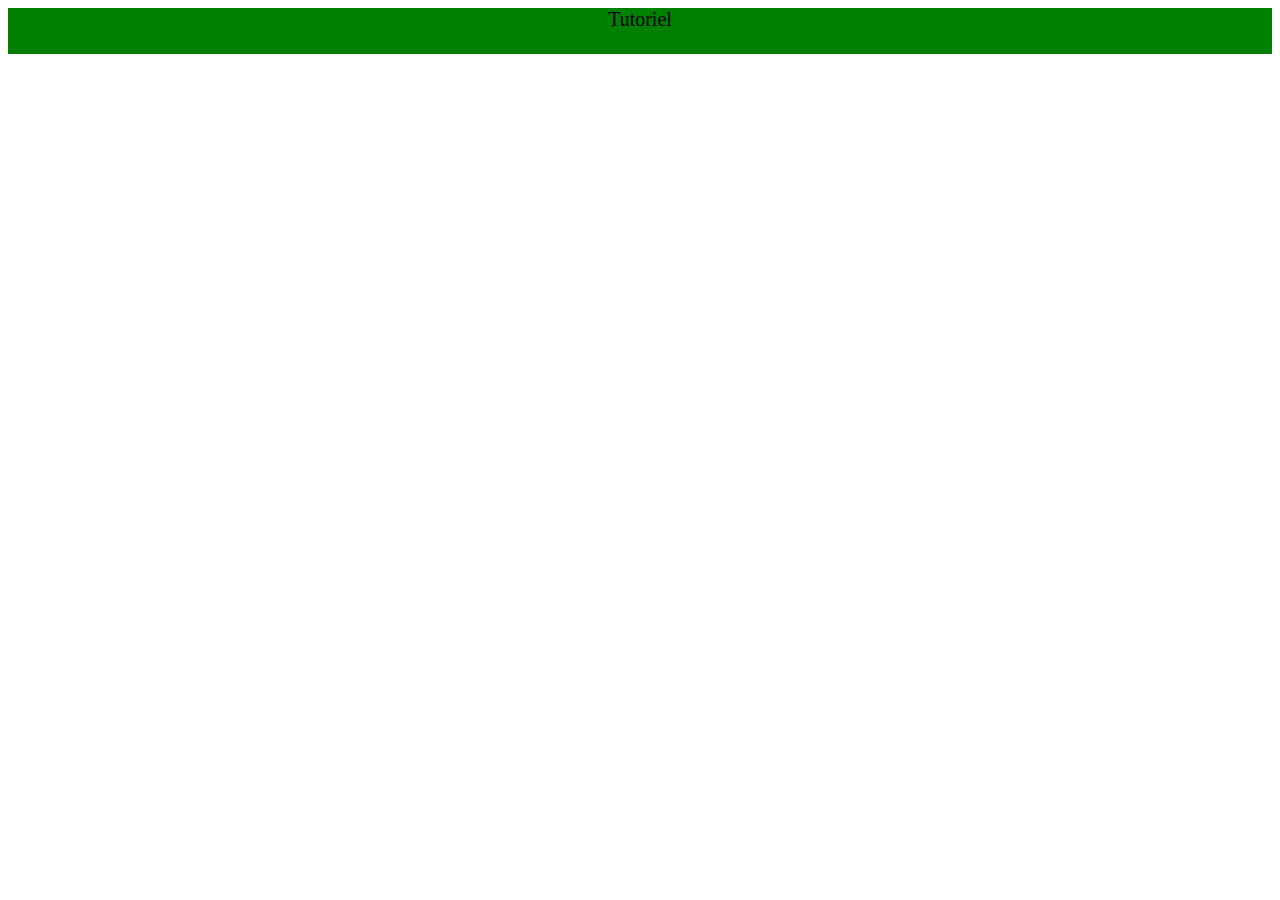
<file: index6.html>
<!DOCTYPE html>
<html lang="fr" dir="ltr">
  <head>
    <meta charset="utf-8">
    <title>Test 6 sur vueJS</title>
<script src="https://fr.vuejs.org/js/vue.js"></script>
<link rel="stylesheet" href="css/index.css">

  </head>
  <body>
    <div class="ui inverted fixed menu">
      <div class="header item">Tutoriel</div><br>
    </div><br>
<div class="ui main container" id="app">
  <counter></counter>
  <notifications></notifications>
</div>
  </body>
    <script src="js/script7.js"></script>

</html>
</file>
<file: css/index.css>
.menu{
  background: green;
  text-align: center;
  font-size: 20px;
}
button {
border: 1px solid black;
height: 30px;
background: yellow;
border-radius: 5px;
}
</file>
